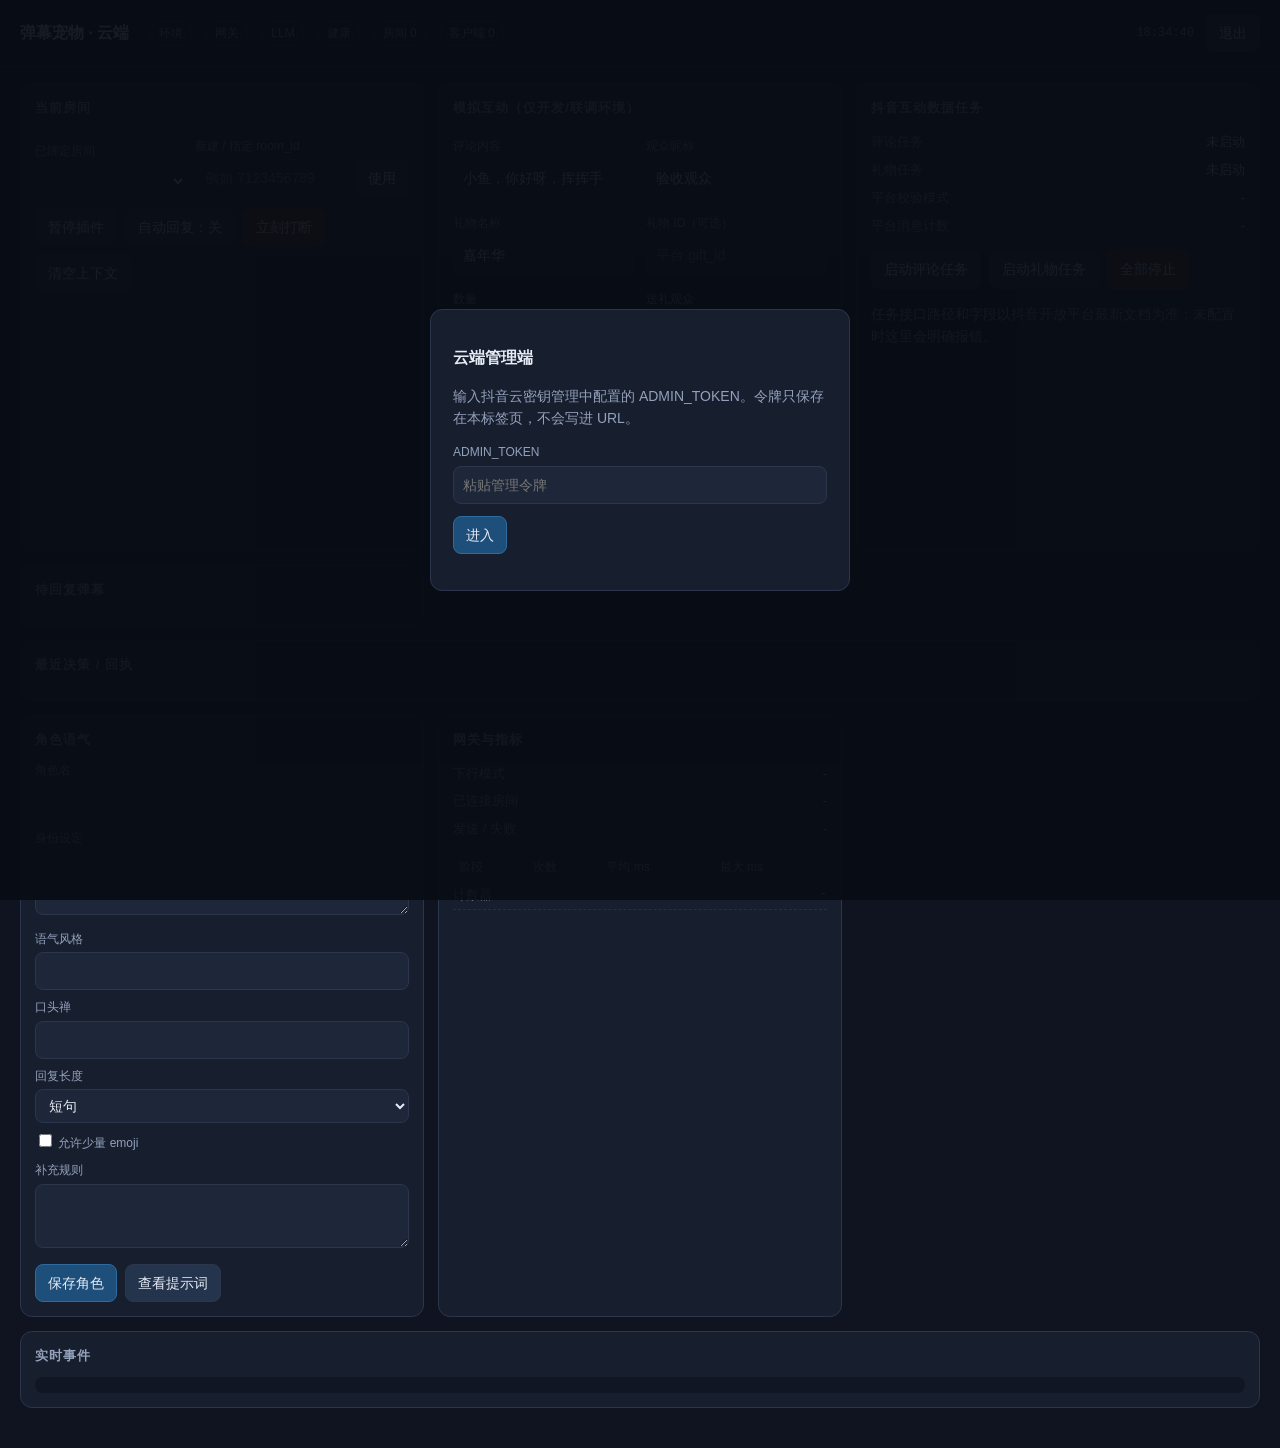
<file: danmaku_pet/web/cloud/index.html>
<!doctype html>
<html lang="zh-CN">
<head>
<meta charset="utf-8" />
<meta name="viewport" content="width=device-width, initial-scale=1" />
<title>弹幕宠物 · 云端管理端</title>
<style>
  :root {
    --bg: #0f1420; --panel: #171e2e; --panel2: #1e2739; --line: #2b364c;
    --text: #e6ebf5; --muted: #93a1bb; --accent: #63b3ff; --ok: #4ade80;
    --warn: #fbbf24; --bad: #f87171; --radius: 12px;
  }
  * { box-sizing: border-box; }
  body { margin: 0; background: var(--bg); color: var(--text); font: 14px/1.6 "Segoe UI", "Microsoft YaHei", sans-serif; }
  header { display: flex; align-items: center; gap: 12px; padding: 14px 20px; border-bottom: 1px solid var(--line); background: #121929; position: sticky; top: 0; z-index: 5; flex-wrap: wrap; }
  h1 { font-size: 16px; margin: 0 8px 0 0; font-weight: 600; }
  .chip { font-size: 12px; padding: 2px 9px; border-radius: 999px; border: 1px solid var(--line); color: var(--muted); }
  .chip.ok { color: var(--ok); border-color: #23633f; }
  .chip.bad { color: var(--bad); border-color: #6b2a2a; }
  main { display: grid; grid-template-columns: repeat(auto-fit, minmax(360px, 1fr)); gap: 14px; padding: 16px 20px 40px; }
  section { background: var(--panel); border: 1px solid var(--line); border-radius: var(--radius); padding: 14px; min-width: 0; }
  section h2 { font-size: 13px; text-transform: uppercase; letter-spacing: .08em; color: var(--muted); margin: 0 0 10px; font-weight: 600; }
  section.wide { grid-column: 1 / -1; }
  label { display: block; font-size: 12px; color: var(--muted); margin: 8px 0 3px; }
  input, select, textarea { width: 100%; background: var(--panel2); color: var(--text); border: 1px solid var(--line); border-radius: 8px; padding: 7px 9px; font: inherit; }
  textarea { min-height: 64px; resize: vertical; }
  button { background: #24344d; color: var(--text); border: 1px solid var(--line); border-radius: 8px; padding: 7px 12px; font: inherit; cursor: pointer; }
  button:hover { border-color: var(--accent); }
  button.primary { background: #1d4f7a; border-color: #2f6b9e; }
  button.bad { background: #5a2323; border-color: #7e3030; }
  button:disabled { opacity: .45; cursor: not-allowed; }
  .row { display: flex; gap: 8px; flex-wrap: wrap; align-items: flex-end; }
  .row > * { flex: 1 1 120px; }
  .row > button { flex: 0 0 auto; }
  .grid2 { display: grid; grid-template-columns: 1fr 1fr; gap: 8px 12px; }
  .kv { display: flex; justify-content: space-between; gap: 10px; padding: 3px 0; border-bottom: 1px dashed #233047; font-size: 13px; }
  .kv span:first-child { color: var(--muted); }
  .kv span:last-child { text-align: right; overflow-wrap: anywhere; }
  .mono { font-family: Consolas, "Cascadia Mono", monospace; font-size: 12px; }
  .list { max-height: 260px; overflow: auto; display: flex; flex-direction: column; gap: 6px; }
  .item { background: var(--panel2); border: 1px solid var(--line); border-radius: 8px; padding: 8px 10px; font-size: 13px; }
  .item .meta { color: var(--muted); font-size: 12px; }
  .feed { max-height: 280px; overflow: auto; font-family: Consolas, monospace; font-size: 12px; background: #101623; border-radius: 8px; padding: 8px; }
  .feed div { padding: 2px 0; border-bottom: 1px solid #1a2333; overflow-wrap: anywhere; }
  .t-warn { color: var(--warn); } .t-bad { color: var(--bad); } .t-ok { color: var(--ok); } .t-muted { color: var(--muted); }
  .gate { position: fixed; inset: 0; background: rgba(8, 12, 20, .93); display: flex; align-items: center; justify-content: center; z-index: 50; }
  .gate .box { width: min(420px, 92vw); background: var(--panel); border: 1px solid var(--line); border-radius: var(--radius); padding: 22px; }
  .gate h2 { color: var(--text); text-transform: none; letter-spacing: 0; font-size: 16px; }
  .hidden { display: none !important; }
  .tag { font-size: 11px; padding: 1px 7px; border-radius: 999px; background: #223049; color: var(--muted); }
  .tag.high { background: #4a2b17; color: #f6b26b; }
  table { width: 100%; border-collapse: collapse; font-size: 12px; }
  th, td { text-align: left; padding: 4px 6px; border-bottom: 1px solid #233047; }
  th { color: var(--muted); font-weight: 500; }
  .muted { color: var(--muted); }
  .toast { position: fixed; right: 18px; bottom: 18px; background: var(--panel2); border: 1px solid var(--line); border-left: 3px solid var(--accent); padding: 10px 14px; border-radius: 8px; max-width: 420px; z-index: 60; }
</style>
</head>
<body>
<div id="gate" class="gate">
  <div class="box">
    <h2>云端管理端</h2>
    <p class="muted">输入抖音云密钥管理中配置的 ADMIN_TOKEN。令牌只保存在本标签页，不会写进 URL。</p>
    <label for="token">ADMIN_TOKEN</label>
    <input id="token" type="password" autocomplete="off" placeholder="粘贴管理令牌" />
    <div class="row" style="margin-top:12px">
      <button class="primary" id="enter">进入</button>
    </div>
    <p class="t-bad" id="gateError"></p>
    <p class="muted mono" id="gateHint"></p>
  </div>
</div>

<header>
  <h1>弹幕宠物 · 云端</h1>
  <span class="chip" id="cEnv">环境</span>
  <span class="chip" id="cGateway">网关</span>
  <span class="chip" id="cLlm">LLM</span>
  <span class="chip" id="cHealth">健康</span>
  <span class="chip" id="cRooms">房间 0</span>
  <span class="chip" id="cClients">客户端 0</span>
  <span style="flex:1"></span>
  <span class="muted mono" id="clock"></span>
  <button id="logout">退出</button>
</header>

<main>
  <section>
    <h2>当前房间</h2>
    <div class="row">
      <div>
        <label for="roomSelect">已绑定房间</label>
        <select id="roomSelect"></select>
      </div>
      <div>
        <label for="roomInput">新建 / 指定 room_id</label>
        <input id="roomInput" placeholder="例如 7123456789" />
      </div>
      <button id="useRoom">使用</button>
    </div>
    <div id="roomFacts"></div>
    <div class="row" style="margin-top:10px">
      <button id="btnPause">暂停插件</button>
      <button id="btnAuto">自动回复：关</button>
      <button class="bad" id="btnInterrupt">立刻打断</button>
      <button id="btnClear">清空上下文</button>
    </div>
  </section>

  <section>
    <h2>模拟互动（仅开发/联调环境）</h2>
    <div class="grid2">
      <div>
        <label for="mText">评论内容</label>
        <input id="mText" value="小鱼，你好呀，挥挥手" />
      </div>
      <div>
        <label for="mUser">观众昵称</label>
        <input id="mUser" value="验收观众" />
      </div>
      <div>
        <label for="gName">礼物名称</label>
        <input id="gName" value="嘉年华" />
      </div>
      <div>
        <label for="gId">礼物 ID（可选）</label>
        <input id="gId" placeholder="平台 gift_id" />
      </div>
      <div>
        <label for="gCount">数量</label>
        <input id="gCount" type="number" min="1" value="1" />
      </div>
      <div>
        <label for="gUser">送礼观众</label>
        <input id="gUser" value="礼物验收" />
      </div>
    </div>
    <div class="row" style="margin-top:10px">
      <button class="primary" id="btnManual">发送模拟评论</button>
      <button class="primary" id="btnGift">发送模拟礼物</button>
    </div>
    <div class="row" style="margin-top:8px">
      <div>
        <label for="simInterval">模拟间隔（秒）</label>
        <input id="simInterval" type="number" min="0.8" max="60" step="0.1" value="4" />
      </div>
      <div>
        <label for="simScenario">场景</label>
        <select id="simScenario">
          <option value="mixed">混合</option>
          <option value="chat">仅评论</option>
          <option value="gift">仅礼物</option>
        </select>
      </div>
      <button id="btnSimStart">启动循环</button>
      <button class="bad" id="btnSimStop">停止循环</button>
    </div>
    <p class="muted" id="testHint"></p>
  </section>

  <section>
    <h2>抖音互动数据任务</h2>
    <div class="kv"><span>评论任务</span><span id="taskComment">未启动</span></div>
    <div class="kv"><span>礼物任务</span><span id="taskGift">未启动</span></div>
    <div class="kv"><span>平台校验模式</span><span id="verifyMode">-</span></div>
    <div class="kv"><span>平台消息计数</span><span id="rxCounts">-</span></div>
    <div class="row" style="margin-top:10px">
      <button id="btnTaskComment">启动评论任务</button>
      <button id="btnTaskGift">启动礼物任务</button>
      <button class="bad" id="btnTaskStop">全部停止</button>
    </div>
    <p class="muted">任务接口路径和字段以抖音开放平台最新文档为准；未配置时这里会明确报错。</p>
  </section>

  <section>
    <h2>待回复弹幕</h2>
    <div class="list" id="pendingList"></div>
  </section>

  <section class="wide">
    <h2>最近决策 / 回执</h2>
    <div class="list" id="recentList" style="max-height:320px"></div>
  </section>

  <section>
    <h2>角色语气</h2>
    <label for="pName">角色名</label><input id="pName" maxlength="20" />
    <label for="pIdentity">身份设定</label><textarea id="pIdentity" maxlength="200"></textarea>
    <label for="pTone">语气风格</label><input id="pTone" maxlength="120" />
    <label for="pCatch">口头禅</label><input id="pCatch" maxlength="80" />
    <label for="pLength">回复长度</label>
    <select id="pLength">
      <option value="short">短句</option>
      <option value="medium">适中</option>
      <option value="long">稍长</option>
    </select>
    <label><input type="checkbox" id="pEmoji" style="width:auto" /> 允许少量 emoji</label>
    <label for="pRules">补充规则</label><textarea id="pRules" maxlength="600"></textarea>
    <div class="row" style="margin-top:10px">
      <button class="primary" id="btnPersona">保存角色</button>
      <button id="btnPrompt">查看提示词</button>
    </div>
  </section>

  <section>
    <h2>网关与指标</h2>
    <div class="kv"><span>下行模式</span><span id="gwMode">-</span></div>
    <div class="kv"><span>已连接房间</span><span id="gwRooms">-</span></div>
    <div class="kv"><span>发送 / 失败</span><span id="gwCounts">-</span></div>
    <table style="margin-top:10px">
      <thead><tr><th>阶段</th><th>次数</th><th>平均 ms</th><th>最大 ms</th></tr></thead>
      <tbody id="stageBody"></tbody>
    </table>
    <div class="kv"><span>计数器</span><span id="counters" class="mono">-</span></div>
  </section>

  <section class="wide">
    <h2>实时事件</h2>
    <div class="feed" id="feed"></div>
  </section>
</main>

<div id="toast" class="toast hidden"></div>

<script>
(() => {
  const TOKEN_KEY = "danmaku.cloud.adminToken";
  let token = sessionStorage.getItem(TOKEN_KEY) || "";
  let status = null;
  let roomId = "";
  let socket = null;

  const $ = (id) => document.getElementById(id);
  const esc = (value) => String(value ?? "").replace(/[&<>"']/g, (c) => ({"&":"&amp;","<":"&lt;",">":"&gt;",'"':"&quot;","'":"&#39;"}[c]));
  const fmtTime = (ts) => ts ? new Date(ts * 1000).toLocaleTimeString("zh-CN", {hour12:false}) : "-";
  const fmtMs = (ms) => (ms === null || ms === undefined) ? "-" : `${Math.round(ms)} ms`;

  function toast(message, bad = false) {
    const node = $("toast");
    node.textContent = message;
    node.style.borderLeftColor = bad ? "var(--bad)" : "var(--accent)";
    node.classList.remove("hidden");
    clearTimeout(toast._timer);
    toast._timer = setTimeout(() => node.classList.add("hidden"), 4200);
  }

  async function api(path, options = {}) {
    const headers = Object.assign({"Content-Type": "application/json"}, token ? {Authorization: `Bearer ${token}`} : {});
    const response = await fetch(path, Object.assign({}, options, {headers}));
    const text = await response.text();
    let data = {};
    try { data = text ? JSON.parse(text) : {}; } catch (e) { data = {detail: text}; }
    if (response.status === 401) {
      showGate("令牌无效或已过期");
      throw new Error("未授权");
    }
    if (!response.ok) throw new Error(data.detail || response.statusText);
    return data;
  }

  // ---------------------------------------------------------------- token gate
  function showGate(message = "") {
    $("gate").classList.remove("hidden");
    $("gateError").textContent = message;
  }
  function hideGate() { $("gate").classList.add("hidden"); }

  $("enter").onclick = async () => {
    token = $("token").value.trim();
    if (!token) { $("gateError").textContent = "请输入令牌"; return; }
    sessionStorage.setItem(TOKEN_KEY, token);
    try {
      await refresh();
      hideGate();
      connectSocket();
    } catch (err) {
      $("gateError").textContent = err.message;
    }
  };
  $("token").addEventListener("keydown", (event) => { if (event.key === "Enter") $("enter").click(); });
  $("logout").onclick = () => {
    sessionStorage.removeItem(TOKEN_KEY);
    token = "";
    if (socket) { socket.close(); socket = null; }
    showGate();
  };

  // ------------------------------------------------------------------- socket
  function connectSocket() {
    if (!token) return;
    if (socket) { try { socket.close(); } catch (e) {} }
    const scheme = location.protocol === "https:" ? "wss" : "ws";
    socket = new WebSocket(`${scheme}://${location.host}/ws?token=${encodeURIComponent(token)}`);
    socket.onmessage = (event) => {
      let payload;
      try { payload = JSON.parse(event.data); } catch (e) { return; }
      if (payload.type === "snapshot") { status = payload.data; render(); return; }
      if (["plan", "command", "result", "notice", "dropped", "entry", "client", "auto_reply", "douyin_task"].includes(payload.type)) {
        feedLine(payload.type, payload.data);
      }
      if (payload.type === "status") { if (status && payload.data.room) mergeRoom(payload.data.room); renderRoom(); }
    };
    socket.onclose = () => { socket = null; setTimeout(() => { if (token && document.visibilityState === "visible") connectSocket(); }, 4000); };
  }

  function feedLine(type, data) {
    const feed = $("feed");
    let text = "";
    if (type === "plan") text = `[决策] ${data.room_id} ${data.decision_source} · ${data.plan?.motion} · ${data.plan?.reply}`;
    else if (type === "command") text = `[下发] ${data.room_id} ${data.gateway_mode} · ${data.command?.command_id}`;
    else if (type === "result") text = `[回执] ${data.room_id} ${data.result?.status} · ${data.result?.command_id}`;
    else if (type === "dropped") text = `[丢弃] ${data.room_id} ${data.reason}`;
    else if (type === "entry") text = `[事件] ${data.room_id} ${data.entry?.status}`;
    else if (type === "notice") text = `[${data.level || "info"}] ${data.room_id || ""} ${data.message}`;
    else if (type === "client") text = `[客户端] ${data.event} ${data.client_id} · ${data.room_id}`;
    else if (type === "auto_reply") text = `[自动回复] ${data.room_id} -> ${data.enabled}`;
    else if (type === "douyin_task") text = `[平台任务] ${data.room_id} ${data.kind} -> ${data.status}`;
    else text = `[${type}] ${JSON.stringify(data).slice(0, 200)}`;
    const row = document.createElement("div");
    row.textContent = `${new Date().toLocaleTimeString("zh-CN", {hour12:false})} ${text}`;
    feed.prepend(row);
    while (feed.childElementCount > 140) feed.lastElementChild.remove();
  }

  function mergeRoom(room) {
    if (!status || !status.orchestrator) return;
    const rooms = status.orchestrator.rooms || [];
    const index = rooms.findIndex((item) => item.room_id === room.room_id);
    if (index >= 0) rooms[index] = room; else rooms.push(room);
    status.orchestrator.rooms = rooms;
  }

  // ------------------------------------------------------------------- render
  function render() {
    if (!status) return;
    const cfg = status.config || {};
    const orch = status.orchestrator || {};
    const app = status.app || {};
    $("cEnv").textContent = `环境 ${cfg.environment || "-"}`;
    $("cEnv").className = `chip ${cfg.environment === "prod" ? "ok" : ""}`;
    $("cGateway").textContent = `网关 ${cfg.gateway_mode || "-"}`;
    $("cLlm").textContent = `LLM ${cfg.llm_mode || "-"}`;
    $("cLlm").className = `chip ${cfg.llm_mode === "deepseek" ? "ok" : ""}`;
    const health = $("cHealth");
    health.textContent = "健康";
    health.className = "chip ok";
    $("cRooms").textContent = `房间 ${(orch.rooms || []).length}`;
    $("cClients").textContent = `客户端 ${(orch.sessions || []).length}`;
    $("clock").textContent = fmtTime(app.now || Date.now() / 1000);
    $("testHint").textContent = cfg.test_endpoints
      ? "测试接口已开启（ADMIN_TOKEN 鉴权）。正式环境应设置 ENABLE_TEST_ENDPOINTS=false。"
      : "测试接口已关闭：正式环境只接受平台推送。";

    // rooms select
    const select = $("roomSelect");
    const ids = (orch.rooms || []).map((room) => room.room_id);
    const previous = roomId || select.value;
    select.innerHTML = "";
    if (!ids.length) {
      const option = document.createElement("option");
      option.value = ""; option.textContent = "（尚无房间）";
      select.appendChild(option);
    }
    ids.forEach((id) => {
      const option = document.createElement("option");
      option.value = id; option.textContent = id;
      select.appendChild(option);
    });
    if (previous && ids.includes(previous)) select.value = previous;
    roomId = select.value || roomId;

    // gateway
    const gateway = orch.gateway || {};
    $("gwMode").textContent = `${gateway.mode || "-"} / 生效 ${gateway.active || "-"}`;
    const ws = gateway.ws || {};
    $("gwRooms").textContent = (ws.connected_rooms || []).join("、") || "无";
    const parts = [];
    if (ws.sent !== undefined) parts.push(`WS 发 ${ws.sent} 失败 ${ws.failed}`);
    if (gateway.mock) parts.push(`Mock 发 ${gateway.mock.sent}`);
    if (gateway.douyin_cloud) parts.push(`云网关 发 ${gateway.douyin_cloud.sent} 失败 ${gateway.douyin_cloud.failed}`);
    $("gwCounts").textContent = parts.join(" · ") || "-";
    $("gwCounts").className = `mono ${gateway.last_error ? "t-bad" : ""}`;
    $("gwMode").title = gateway.last_error || "";

    const metrics = orch.metrics || {};
    const body = $("stageBody");
    body.innerHTML = "";
    Object.entries(metrics.stages || {}).forEach(([name, stats]) => {
      const tr = document.createElement("tr");
      tr.innerHTML = `<td>${esc(name)}</td><td>${stats.count}</td><td>${stats.avg_ms}</td><td>${stats.max_ms}</td>`;
      body.appendChild(tr);
    });
    $("counters").textContent = Object.entries(metrics.counters || {}).map(([k, v]) => `${k}=${v}`).join("  ") || "-";

    // receiver / tasks
    const receiver = status.receiver || {};
    $("verifyMode").textContent = receiver.verify_mode || "-";
    $("rxCounts").textContent = Object.entries(receiver.counts || {}).map(([k, v]) => `${k}=${v}`).join(" ");
    const tasks = status.douyin_tasks || [];
    $("taskComment").textContent = taskText(tasks, "comment");
    $("taskGift").textContent = taskText(tasks, "gift");

    // persona (only fill when empty to avoid clobbering edits)
    const persona = cfg.persona || {};
    if (!$("pName").value) {
      $("pName").value = persona.name || "";
      $("pIdentity").value = persona.identity || "";
      $("pTone").value = persona.tone || "";
      $("pCatch").value = persona.catchphrase || "";
      $("pLength").value = persona.reply_length || "short";
      $("pEmoji").checked = !!persona.emoji;
      $("pRules").value = persona.rules || "";
    }
    renderRoom();
  }

  function taskText(tasks, kind) {
    const task = tasks.find((item) => item.kind === kind);
    if (!task) return "未启动";
    return `${task.status}${task.task_id ? " · " + task.task_id : ""}${task.error ? " · " + task.error : ""}`;
  }

  function renderRoom() {
    if (!status) return;
    const rooms = (status.orchestrator && status.orchestrator.rooms) || [];
    const room = rooms.find((item) => item.room_id === roomId) || null;
    const facts = $("roomFacts");
    facts.innerHTML = "";
    if (!room) {
      facts.innerHTML = `<p class="muted">选择或创建一个房间后，可查看队列、待回复弹幕和回执。</p>`;
      $("pendingList").innerHTML = "";
      $("recentList").innerHTML = "";
      return;
    }
    $("btnPause").textContent = room.paused ? "恢复插件" : "暂停插件";
    $("btnAuto").textContent = `自动回复：${room.auto_reply ? "开" : "关"}`;
    $("btnAuto").className = room.auto_reply ? "primary" : "";
    const rows = [
      ["状态", room.paused ? "已暂停" : (room.idle ? "空闲" : "运行中")],
      ["队列", `${room.queue?.pending || 0} / ${room.queue?.maxsize || 0}`],
      ["待回复", String((room.pending || []).length)],
      ["上下文轮数", String(room.memory_rounds || 0)],
      ["收到 / 完成", `${room.stats?.received || 0} / ${room.stats?.completed || 0}`],
      ["打断 / 错误 / 超时", `${room.stats?.interrupted || 0} / ${room.stats?.errors || 0} / ${room.stats?.timeouts || 0}`],
      ["当前指令", room.current_command_id || "-"],
      ["客户端", (room.clients || []).map((c) => `${c.client_id}（${c.last_result_status || "等待"}）`).join("、") || "未连接"],
    ];
    facts.innerHTML = rows.map(([k, v]) => `<div class="kv"><span>${esc(k)}</span><span>${esc(v)}</span></div>`).join("");

    const pending = $("pendingList");
    pending.innerHTML = "";
    (room.pending || []).forEach((item) => {
      const event = item.event;
      const node = document.createElement("div");
      node.className = "item";
      node.innerHTML = `<div class="meta">${esc(event.user)} · 等待 ${item.waiting_seconds}s · ${esc(fmtTime(event.timestamp))}</div>
        <div>${esc(event.display_text || event.text)}</div>`;
      const button = document.createElement("button");
      button.textContent = "回复这条";
      button.style.marginTop = "6px";
      button.onclick = () => act(() => api(`/api/rooms/${encodeURIComponent(room.room_id)}/reply`, {method: "POST", body: JSON.stringify({event_id: event.event_id})}), "已提交回复");
      node.appendChild(button);
      pending.appendChild(node);
    });
    if (!pending.childElementCount) pending.innerHTML = `<p class="muted">没有待回复弹幕。</p>`;

    const recent = $("recentList");
    recent.innerHTML = "";
    (room.recent || []).forEach((entry) => {
      const plan = entry.plan;
      const node = document.createElement("div");
      node.className = "item";
      const tag = plan && plan.priority === "high" ? `<span class="tag high">礼物</span>` : "";
      node.innerHTML = `<div class="meta">${esc(fmtTime(entry.started_at))} · ${esc(entry.event.user)} · ${esc(entry.decision_source)} · ${esc(entry.status)} ${tag}</div>
        <div>${esc(entry.event.display_text || entry.event.text)}</div>
        <div class="meta">→ ${esc(plan ? `${plan.motion} / ${plan.emotion} / ${plan.reply}` : "（无计划）")}</div>
        ${entry.error ? `<div class="t-bad">${esc(entry.error)}</div>` : ""}`;
      recent.appendChild(node);
    });
    if (!recent.childElementCount) recent.innerHTML = `<p class="muted">还没有事件。</p>`;
  }

  // ------------------------------------------------------------------ actions
  async function act(fn, okMessage) {
    try {
      const result = await fn();
      if (okMessage) toast(okMessage);
      await refresh();
      return result;
    } catch (err) {
      toast(err.message, true);
      return null;
    }
  }

  async function refresh() {
    status = await api("/api/status");
    render();
  }

  $("roomSelect").onchange = (event) => { roomId = event.target.value; renderRoom(); };
  $("useRoom").onclick = () => {
    const value = $("roomInput").value.trim() || $("roomSelect").value;
    if (!value) { toast("请填写 room_id", true); return; }
    roomId = value;
    $("roomInput").value = value;
    renderRoom();
  };

  $("btnManual").onclick = () => act(() => {
    const room = roomId || $("roomInput").value.trim();
    return api(`/api/rooms/${encodeURIComponent(room)}/events/manual`, {method: "POST", body: JSON.stringify({text: $("mText").value, user: $("mUser").value})});
  }, "已发送模拟评论");
  $("btnGift").onclick = () => act(() => {
    const room = roomId || $("roomInput").value.trim();
    return api(`/api/rooms/${encodeURIComponent(room)}/events/gift`, {method: "POST", body: JSON.stringify({
      gift_name: $("gName").value, gift_id: $("gId").value, gift_count: Number($("gCount").value) || 1, user: $("gUser").value
    })});
  }, "已发送模拟礼物");
  $("btnSimStart").onclick = () => act(() => api("/api/simulator/start", {method: "POST", body: JSON.stringify({
    interval_seconds: Number($("simInterval").value) || 4, scenario: $("simScenario").value, room_id: roomId || $("roomInput").value.trim() || null
  })}), "模拟循环已启动");
  $("btnSimStop").onclick = () => act(() => api("/api/simulator/stop", {method: "POST", body: "{}"}), "模拟循环已停止");
  $("btnInterrupt").onclick = () => act(() => api(`/api/rooms/${encodeURIComponent(roomId)}/interrupt`, {method: "POST", body: "{}"}), "已打断");
  $("btnPause").onclick = () => {
    const room = (status?.orchestrator?.rooms || []).find((item) => item.room_id === roomId);
    return act(() => api(`/api/rooms/${encodeURIComponent(roomId)}/pause`, {method: "POST", body: JSON.stringify({paused: !(room?.paused)})}), "已更新暂停状态");
  };
  $("btnAuto").onclick = () => {
    const room = (status?.orchestrator?.rooms || []).find((item) => item.room_id === roomId);
    return act(() => api("/api/settings/auto-reply", {method: "POST", body: JSON.stringify({enabled: !(room?.auto_reply), room_id: roomId || null})}), "已更新自动回复");
  };
  $("btnClear").onclick = () => act(() => api(`/api/rooms/${encodeURIComponent(roomId)}/context/clear`, {method: "POST", body: "{}"}), "上下文已清空");
  $("btnTaskComment").onclick = () => act(() => api("/api/douyin/tasks/start", {method: "POST", body: JSON.stringify({room_id: roomId, kind: "comment"})}), "已请求启动评论任务");
  $("btnTaskGift").onclick = () => act(() => api("/api/douyin/tasks/start", {method: "POST", body: JSON.stringify({room_id: roomId, kind: "gift"})}), "已请求启动礼物任务");
  $("btnTaskStop").onclick = async () => {
    await act(() => api("/api/douyin/tasks/stop", {method: "POST", body: JSON.stringify({room_id: roomId, kind: "comment"})}), "已停止评论任务");
    await act(() => api("/api/douyin/tasks/stop", {method: "POST", body: JSON.stringify({room_id: roomId, kind: "gift"})}), "已停止礼物任务");
  };

  $("btnPersona").onclick = () => act(() => api("/api/settings/persona", {method: "POST", body: JSON.stringify({
    name: $("pName").value, identity: $("pIdentity").value, tone: $("pTone").value,
    catchphrase: $("pCatch").value, reply_length: $("pLength").value, emoji: $("pEmoji").checked, rules: $("pRules").value
  })}), "角色已保存");

  $("btnPrompt").onclick = async () => {
    try {
      const data = await api("/api/prompt");
      const feed = $("feed");
      const row = document.createElement("div");
      row.textContent = `[系统提示词]\n${data.system}`;
      row.style.whiteSpace = "pre-wrap";
      feed.prepend(row);
      toast("提示词已输出到实时事件区");
    } catch (err) { toast(err.message, true); }
  };

  // -------------------------------------------------------------------- boot
  $("token").value = token;
  if (token) {
    refresh().then(() => { hideGate(); connectSocket(); }).catch(() => showGate());
  } else {
    showGate();
  }
  setInterval(() => { if (token && document.visibilityState === "visible") refresh().catch(() => {}); }, 4000);
  setInterval(() => { $("clock").textContent = new Date().toLocaleTimeString("zh-CN", {hour12:false}); }, 1000);
})();
</script>
</body>
</html>
</file>
